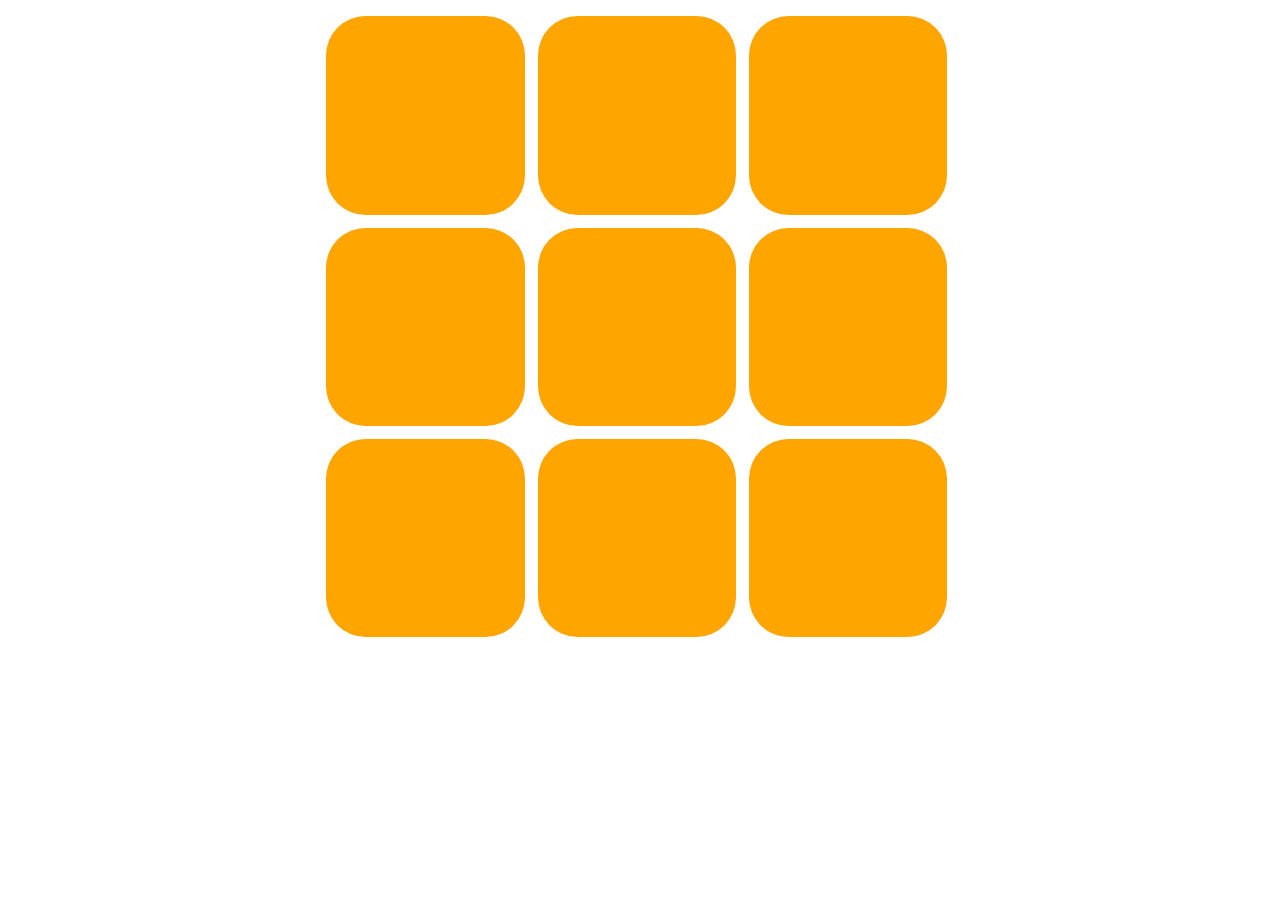
<file: index.html>
<!doctype html>
<html lang="en">
<head>
    <meta name='viewport' content='width=device-width,initial-scale=1.0,maximum-scale=1.0,minimum-scale=1.0,user-scalable=no'>
	<meta charset="UTF-8">
	<title>任务1</title>
	<link rel="stylesheet" href="jiugongge.css">
</head>
<body>
	<div class='main'>
		<div class="item"></div>
		<div class="item"></div>
		<div class="item"></div>
	    <div class="item"></div>
		<div class="item"></div>
		<div class="item"></div>
		<div class="item"></div>
		<div class="item"></div>
		<div class="item"></div>
	</div>
</body>
</html>
</file>
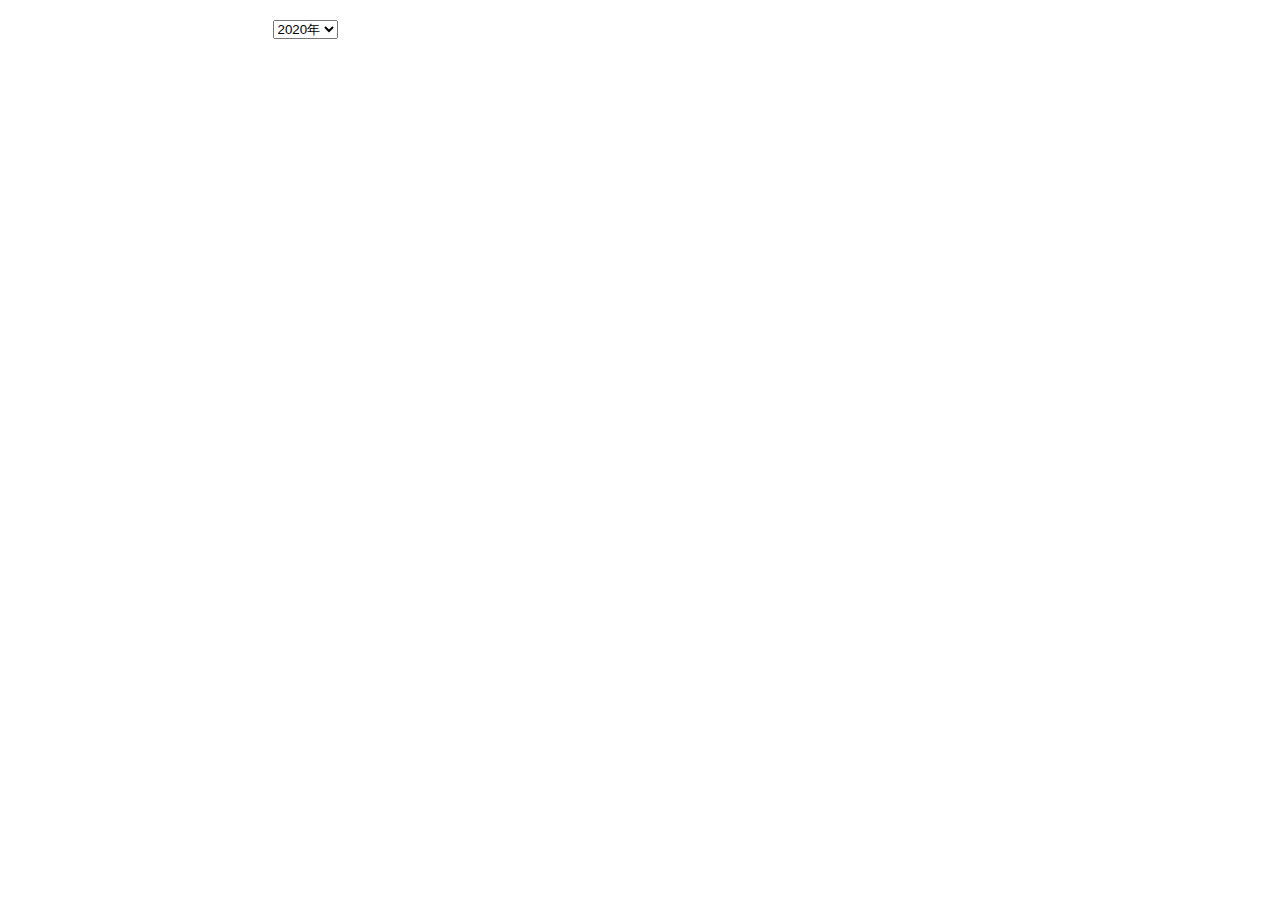
<file: calendar.html>
<!DOCTYPE html>
<html lang="en">
<head>
	<meta charset="UTF-8">
	<title>calendar</title>
	<style>
		body{
			width:735px;
			margin: 20px auto;
		}
		#main{
			width:735px;
			text-align: center;
		}
		.single{
			float:left;
			border-radius: 23px 50%;
			line-height: 40px;
			font-size:28px;
			width:100px;
			margin:0 5px 5px 0;
			height:40px;
			background-color: blue;
			color:white;
		}
		h1{	
			color:#fff;
			border-radius: 23px 50%;
    		width: 100px;
    		text-indent: 24px;
		}
		#main::after{
			content: '';
			width:0;
			height:0;
			display: block;
			clear: both;
			visibility: hidden;
		}
	</style>
</head>
<body>
	<select name="date" id="date">
		<option value="select">2020年</option>
		<option value="Jan">一月</option>
		<option value="Feb">二月</option>
		<option value="Mar">三月</option>
		<option value="Apr">四月</option>
		<option value="May">五月</option>
		<option value="Jun">六月</option>
		<option value="Jul">七月</option>
		<option value="Aug">八月</option>
		<option value="Sept">九月</option>
		<option value="Oct">十月</option>
		<option value="Nov">十一月</option>
		<option value="Dec">十二月</option>
	</select>
	<h1></h1>
	<div id="main"></div>
	<script>
		window.onload = function(){
			let dayMount;
			let h1 = document.querySelector('h1');
			let sel = document.querySelector('select');
			let main = document.getElementById('main');
			let weekdays = ['周日','周一','周二','周三','周四','周五','周六','周日'];
			// let weeklist = [];
			let year = '2020';
			//  sel.value + ' '+days[i] 
			sel.onchange = function(){
				if(sel.value !== 'select'){
					let bg = 'rgb('+random(0,255)+','+random(90,255)+','+random(0,255)+')';
					getDays(sel.value);
					h1.textContent = sel.value;
					h1.style.backgroundColor = bg;
					showCalendar(bg,sel.value);
				}
			}
		function random(min,max){
			return Math.floor(Math.random()*(max-min)+min);
		}
		function getDays(x){
			switch(x){
				case 'Jan':
				case 'Mar':
				case 'May':
				case 'Jul':
				case 'Aug':
				case 'Oct':
				case 'Dec': dayMount = 31;break;
				case 'Feb': dayMount = 28;break;
				default:dayMount = 30;break;
			}
		 }	
		function showCalendar(bg,selvalue){
			main.innerHTML = '';
			// 这里添加星期几 1-7号
			// for(let j = 0;j<7;j++){
				// 日期 --- getday --- weekday[getday()]
							
			// }
			let weeklist = [];
			let days = [1,2,3,4,5,6,7];
			for(var i = 0;i < 7;i++){
				days[i] = selvalue +' '+days[i]+','+year; 
				var myDate = new Date(Date.parse(days[i]));
				weeklist.push(weekdays[myDate.getDay()]);
				// 生成div
				let div = document.createElement('div');
				div.className = 'single';
				div.textContent = weeklist[i];
				main.appendChild(div);
				div.style.backgroundColor = bg;
				}
			for(let i = 0;i<dayMount;i++){
				let div = document.createElement('div');
				div.className = 'single';
				div.textContent = i+1;
				main.appendChild(div);
				div.style.backgroundColor = bg;
			}
		}
	}
	</script>
</body>
</html>
</file>
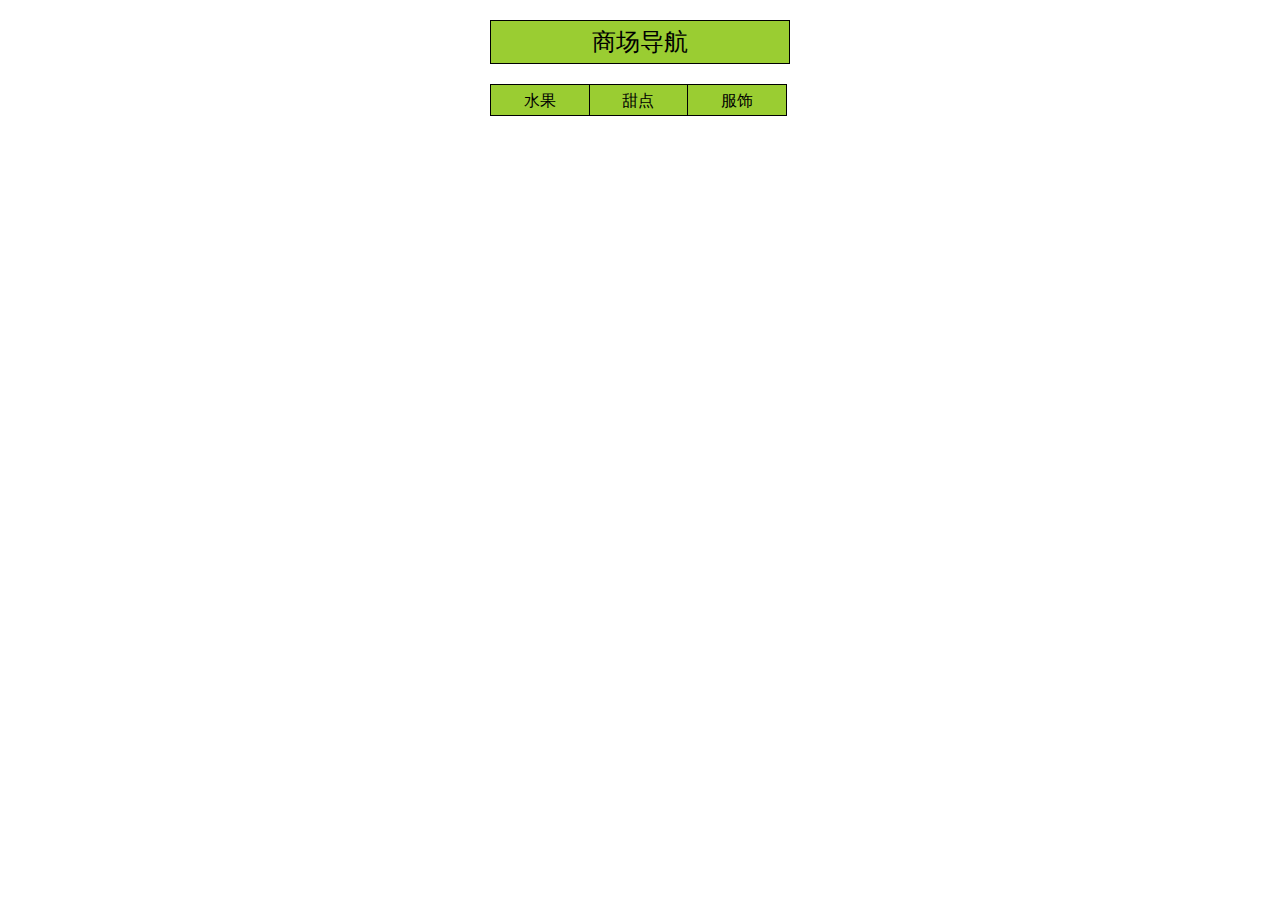
<file: indexmethod.html>
<!-- <!DOCTYPE html>
<html lang="en">
<head>
	<meta charset="UTF-8">
	<title></title>
	<style>
		img{
			width:80px;
			height: 80px;
		}
	</style>
</head>
<body>
	<input type="button" class='hid' value="隐藏">
	<input type="button" class="sho" value="显示">
	<div>
	<img src="https://p2.ssl.qhimgs1.com/sdr/400__/t01dff1961b2ba20d8c.jpg" alt="">
	<img src="https://p3.ssl.qhimgs1.com/sdr/400__/t011f0d2acfd65a2d49.jpg" alt="">
	<img src="https://p3.ssl.qhimgs1.com/sdr/400__/t01cb864aa30af1a893.jpg" alt="">
	</div>
	<script src='jquery.js'></script>
	<script>
	$(function(){
		$('.hid').click(function(){
			$('img').last('img').hide(800,function(){
				console.log($(this));
				$(this).prev().hide(800,arguments.callee);
			});
		})
		$('.sho').click(function(){
			$('img').first('img').show(800,function(){
				$(this).next().show(800,arguments.callee);
			});
		}).animate({'width':'100px','height':'100px'},100)
	})
	// arguments.callee 作用：递归调用，调用匿名函数。目前不推荐使用
	// animate()  三个参数 1.css对象  2.时间  3.匿名函数
	</script>
</body>
</html> -->
<!DOCTYPE html>
<html lang="en">
<head>
	<meta charset="UTF-8">
	<title>Document</title>
	<style>
	*{
		padding: 0;
		margin: 0;
	}
		div{
			width:300px;
			height:300px;
			margin:20px auto;
		}
		li{
			text-align: center;
			list-style: none;
			width:100%;
			height: 30px;
			border:1px solid black;
			line-height: 32px;
			background-color:yellowgreen;
		}
		div>ul>li{
			width:32.5%;
			float:left;
			border-right:none;
		}
		div>ul>li:last-child{
			border-right: 1px solid black;
		}
		div>ul>li>ul{
			display: none;
		}
		h1{
			background:yellowgreen;
			width:100%;
			text-align: center;
			box-sizing: border-box;
			border:1px solid black;
			font-weight: normal;
    		font-size: 24px;
   	 		padding: 5px 0px;
		}
		div>ul{
			width:100%;
			float:left;
			margin-top:20px;
		}
		div li>ul li{
			border-width: 0 1px 1px 1px;
			border-color:black;
			border-style: solid;
			box-sizing:border-box;
		}
	</style>
</head>
<body>
	<div>
	<h1>商场导航</h1>
		<ul>
			<li>水果
				<ul>
					<li>苹果</li>
					<li>香蕉</li>
					<li>雪梨</li>
				</ul>
			</li>
			<li>甜点
				<ul>
					<li>蛋糕</li>
					<li>冰淇淋</li>
					<li>爵士土司</li>
				</ul>
			</li>
			<li>服饰
				<ul>
					<li>女包</li>
					<li>皮衣</li>
					<li>皮裤</li>
				</ul>
			</li>
		</ul>
	</div>
	<script src='jquery.js'></script>
	<script>
	$(function(){
		$('div>ul>li').mouseover(function(){
			$(this).children().stop().show(500);
		})
		$('div>ul>li').mouseout(function(){
			$(this).children().stop().hide(500);
		})
	})
	</script>
	<!-- stop 方法停止动画 -->
</body>
</html>
</file>
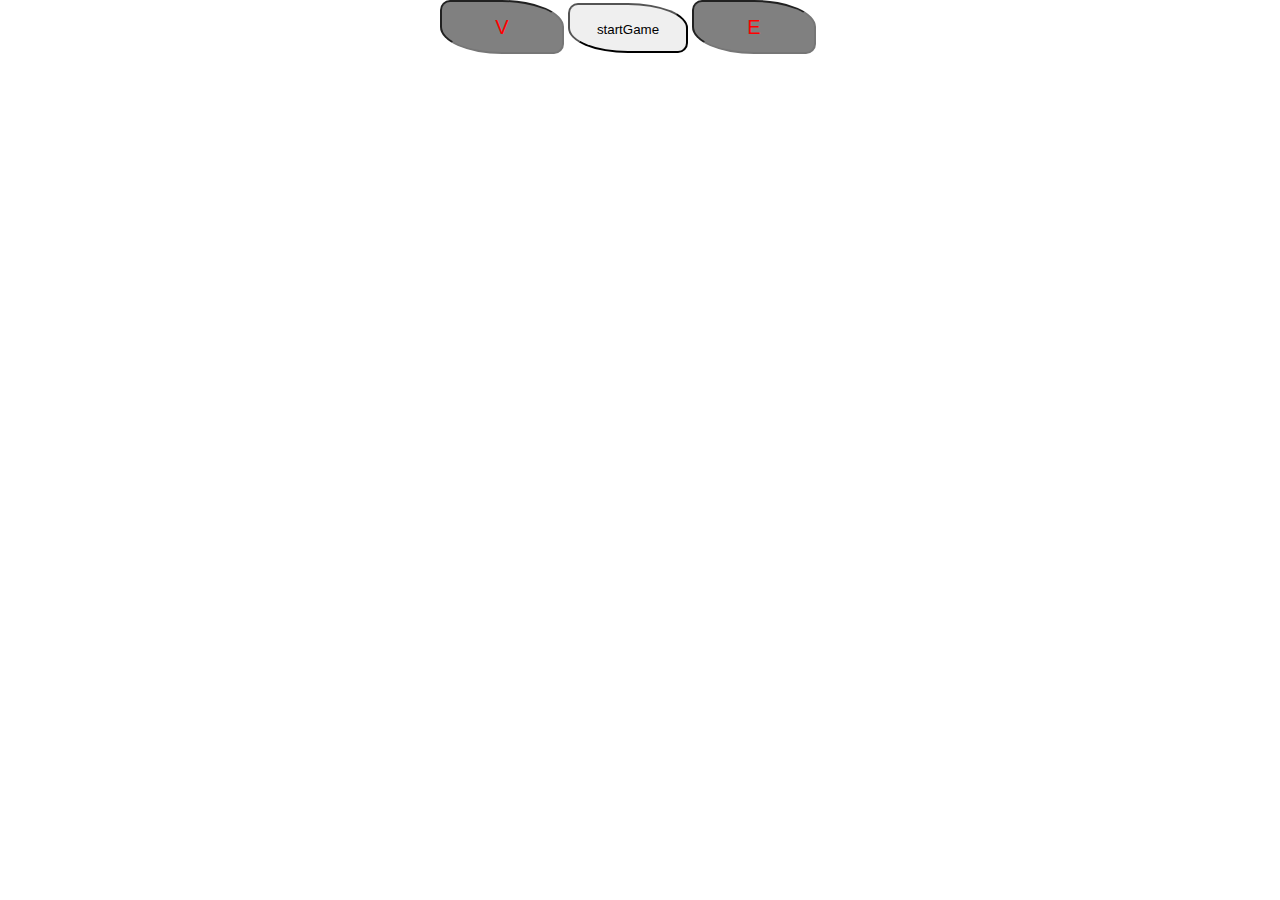
<file: pressGame.html>
<!DOCTYPE html>
<html lang="en">
<head>
	<meta charset="UTF-8">
	<title>winGame</title>
	<style>
		*{
			margin:0;
			padding:0;
		}
		body{
			width:400px;
			margin:auto;
		}
		input{
			border-radius: 10px 50%;
			width: 120px;
			text-align: center;
			height: 50px;
			line-height: 50px;
		}
		input[type='text']{
			background-color: gray;
			color: red;
			font-size: 20px;
		}
		p{
			width:200px;
			height: 100px;
			color:white;
			background-color: black;
			margin:20px auto;
			display: none;
		}
	</style>
</head>
<body>
	<input type="text" value="Player 1: 'a'"/>
	<input type="button" value = 'startGame'/>
	<input type="text" value="Player 1: 'l'"/>
	<p></p>
	<script type="text/javascript">
	var input = document.querySelector('input[type="button"]');
	var candidate = document.querySelectorAll('input[type="text"]');
	var p = document.querySelector('p');
	// console.log(input);rand(97,122)
	var num1 = rand(65,90);
	var num2 = rand(65,90);
	// var num1 = String.fromCharCode(rand(65,90));
	// var num2 = String.fromCharCode(rand(65,90));
	while(num1 == num2){
		num1 = rand(65,90);
	}
	candidate[0].value = String.fromCharCode(num1);
	candidate[1].value = String.fromCharCode(num2);
	input.addEventListener('click',change);
	let interval;
	var num = rand(2,5);
	function change(){
		input.value = num;
		interval = setInterval(function(){
			if(num>1){
				num --;
				input.value = num;
			}else{
				input.value = 'PLAYERS GO!!';
				clearInterval(interval);
			}
			
		},1000);
	}
	function rand(min,max){
		return Math.floor(Math.random()*(max-min+1)+min);
	}
	function keyInput(){
		document.onkeydown = function(e){
			console.log(e.keyCode);
			console.log(candidate[0].value);
		if(e.keyCode == num1){
			console.log(candidate[0].value+' win');
			p.textContent = candidate[0].value+' win!!!';
			p.style.display = 'block';
			document.onkeydown = null;
		}else if(e.keyCode == num2){
			console.log(candidate[1].value+' win');
			p.style.display = 'block';
			p.textContent = candidate[1].value+' win!!!';
			document.onkeydown = null;
		}
	   }
	}
	
	// document.addEventListener('keydown','console.log("e.key");');
	// 倒计时过了后，keyInput 事件才生效
	var timeout = setTimeout(keyInput,(num+1)*1000);
	</script>
</body>
</html>
</file>
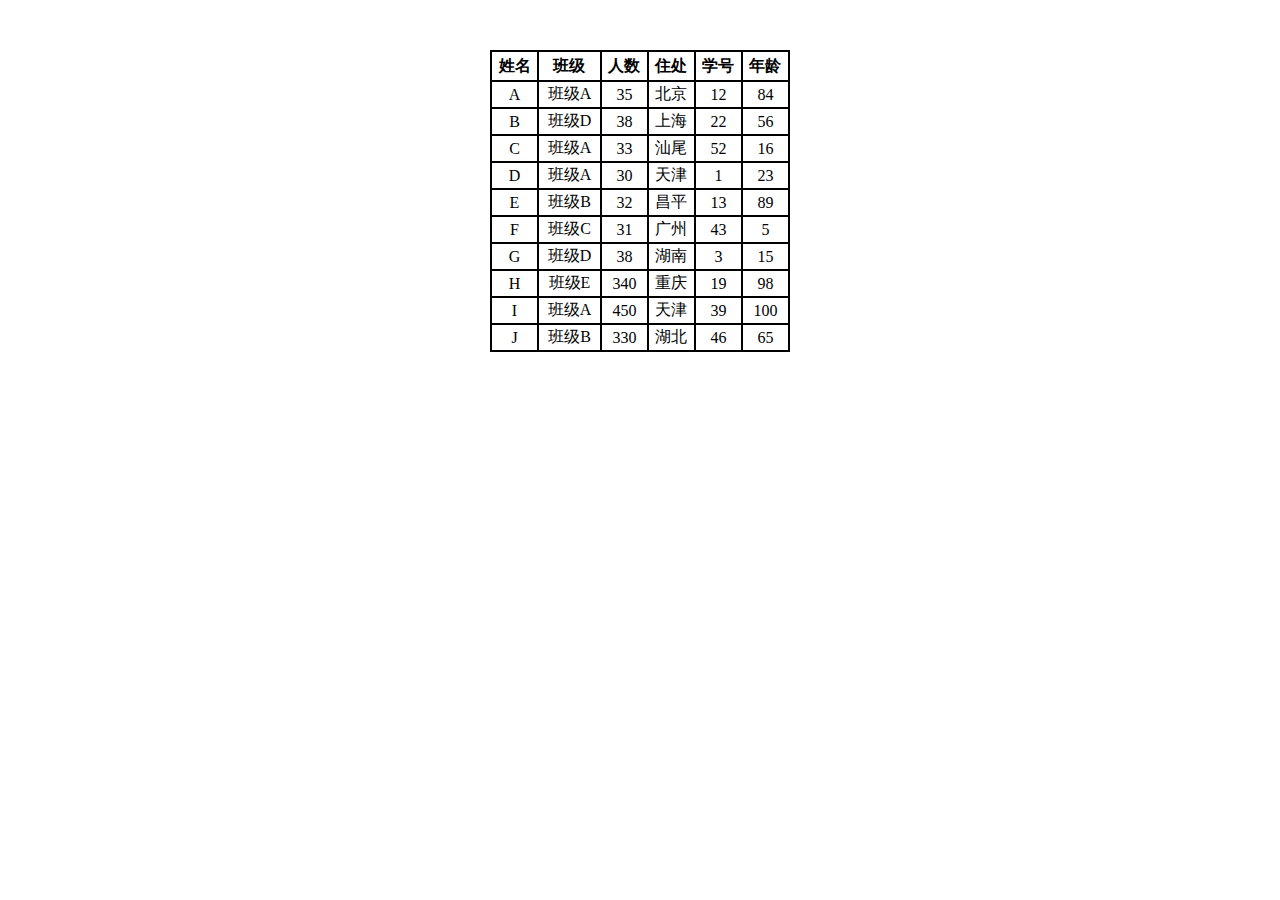
<file: table.html>
<!DOCTYPE html>
<html lang="en">
<head>
	<meta charset="UTF-8">
	<title>动态生成表格</title>
	<style>
		*{
			margin: 0;
			padding: 0;
		}
		td,th{
			border: 1px solid;
		}
		table{
			text-align: center;
			width:300px;
			height: 300px;
			margin:50px auto;
			border:1px solid;
		}
		thead{
			height:30px;
			width:100%;
		}
		tbody{
			width:100%;
			height: 270px;
		}
	</style>
</head>
<body>
	<table id= 'ctn' cellspacing="0"></table>
	<script>
	var  data = [
{'姓名':'A','班级':'班级A','人数':35,'住处':'北京','学号':12,'年龄':84},
{'姓名':'B','班级':'班级D','人数':38,'住处':'上海','学号':22,'年龄':56},
{'姓名':'C','班级':'班级A','人数':33,'住处':'汕尾','学号':52,'年龄':16},
{'姓名':'D','班级':'班级A','人数':30,'住处':'天津','学号':1,'年龄':23},
{'姓名':'E','班级':'班级B','人数':32,'住处':'昌平','学号':13,'年龄':89},
{'姓名':'F','班级':'班级C','人数':31,'住处':'广州','学号':43,'年龄':5},
{'姓名':'G','班级':'班级D','人数':38,'住处':'湖南','学号':3,'年龄':15},
{'姓名':'H','班级':'班级E','人数':340,'住处':'重庆','学号':19,'年龄':98},
{'姓名':'I','班级':'班级A','人数':450,'住处':'天津','学号':39,'年龄':100},
{'姓名':'J','班级':'班级B','人数':330,'住处':'湖北','学号':46,'年龄':65}];
// function initTitle(){
// 	var thead = document.createElement('thead');
// 	var tag = '<tr>'
// 	+'<th type="姓名">姓名</th>'
// 	+'<th type="班级">班级</th>'
// 	+'<th type="人数">人数</th>'
// 	+'<th type="住处">住处</th>'
// 	+'<th type="学号">学号</th>'
// 	+'<th type="年龄">年龄</th>'
// 	+'</tr>'
// 	thead.innerHTML = tag;
// 	return thead;
// }
// function initTbody(data){
// 	var tag = '';
// 	var tbody = document.createElement('tbody');
// 	for(var key in data){
// 		tag +='<tr>'
// 		for(var j in data[key]){
// 			tag +='<td>'+data[key][j]+'</td>';
// 		}
// 		tag += '</tr>'
// 	}
// 	tbody.innerHTML = tag;
// 	return tbody;
// }
// 	var ctn = document.getElementById('ctn');
// 	var thead = initTitle();
// 	var tbody = initTbody(data);
// 	ctn.appendChild(thead);
// 	ctn.appendChild(tbody);
// 	var ths = document.getElementsByTagName('th');
// 	for(var i = 0;i < ths.length; i++){
// 		ths[i].onclick = function(){
// 			console.log(this.flag);
// 		    this.flag = this.flag == 1?-1:1;

// 		    var _this = this;
// 			var AttrName = this.getAttribute('type');
// 			data.sort(function(o1,o2){
// 				var n1 = o1[AttrName];
// 				var n2 = o2[AttrName];
// 				if(n1>n2){
// 					return _this.flag;
// 				}else if(n1<n2){
// 					return -_this.flag;
// 				}else{
// 					return 0;
// 				}
// 			});
// 			var newtbody = initTbody(data);
// 			var oldtbody = document.getElementsByTagName('tbody')[0];
// 			ctn.replaceChild(newtbody,oldtbody);
// 		}
// 	}
	function Tableinit(id,data){
		// 获取表格id
		this.ctn = document.getElementById(id);
		// console.log(this.data);
	}
	Tableinit.prototype.theadInit = function(){
		var tag = '<tr>'
					+'<th type="姓名">姓名</th>'
					+'<th type="班级">班级</th>'
					+'<th type="人数">人数</th>'
					+'<th type="住处">住处</th>'
					+'<th type="学号">学号</th>'
					+'<th type="年龄">年龄</th>'
					+'</tr>';
        var thead = document.createElement('thead');
        thead.innerHTML = tag;
		this.ctn.appendChild(thead);
	}
	Tableinit.prototype.tbodyInit = function(){
		var tag = '';
		for(var i = 0;i < data.length;i++){
			tag += 
			'<tr><td>'+data[i]['姓名']+
			'</td><td>'+data[i]['班级']+
			'</td><td>'+data[i]['人数']+
			'</td><td>'+data[i]['住处']+
			'</td><td>'+data[i]['学号']+
			'</td><td>'+data[i]['年龄']+
			'</td></tr>';
		}
		var tbody = document.createElement('tbody');
		tbody.innerHTML = tag;
		this.ctn.appendChild(tbody);
		return tbody;
	}
	Tableinit.prototype.sortData = function(){
		var ths = document.getElementsByTagName('th');
		for(var i = 0;i < ths.length;i++){
			var that = this;
			ths[i].onclick = function(){
				console.log(this);
				var key = this.getAttribute("type");
				this.flag = this.flag == 1?-1:1;
				var _this = this;
				data.sort(function(o1,o2){
					var n1 = o1[key];
					var n2 = o2[key];
					if(n1>n2){
						return _this.flag;
					}else if(n1<n2){
						return -_this.flag;
					}else{
						return 0;
					}
				});
		var newtbody = that.tbodyInit();
		var oldtbody = document.getElementsByTagName('tbody')[0];
		that.ctn.replaceChild(newtbody,oldtbody);
			}
		}
		
	}
	Tableinit.prototype.init = function(){
		this.theadInit();
		this.tbodyInit();
		this.sortData();
	}
	table = new Tableinit('ctn',data);
	table.init();
	console.log(table);
	</script>

</body>
</html>
</file>
<file: jiugongge.css>
*{
	margin:0;
	padding:0;
}
body,html{
	height:100%;
	width:100%;
}
/* .main{ */
	/* margin:40px auto; */
	/* display:flex; */
	/* flex-direction:row; */
	/* justify-content:space-between; */
	/* width:60%; */
	/* height:60%; */
    /* flex-wrap:wrap;	 */
	/* align-content:space-between; */
/* } */
/* .item{ */
	/* background-color:orange; */
	/* width:31%; */
	/* height:31%; */
/* } */
/* 
自适应缩放：
1.适配不同设备 <meta name='viewport' content='width=device-width,initial-scale=1.0,maximum-scale=1.0,minimum-scale=1.0,user-scalable=no'>
2.要将html，body的宽高设为100%  子元素用相对单位 百分比  em/rem/% 
 上面的没有达成宽高一致
3.使用flow 要想宽高一致：可以使用padding，padding-bottom 是以父元素的宽度来计算的。而不是高度
  */
.main{
	width:50%;
	overflow:hidden;
	margin:10px auto;
}
.item{
	padding-bottom:31%;
	padding-left:31%;
	background-color:orange;
	float:left;
	margin:1%;
    border-radius:20%;
}
</file>
